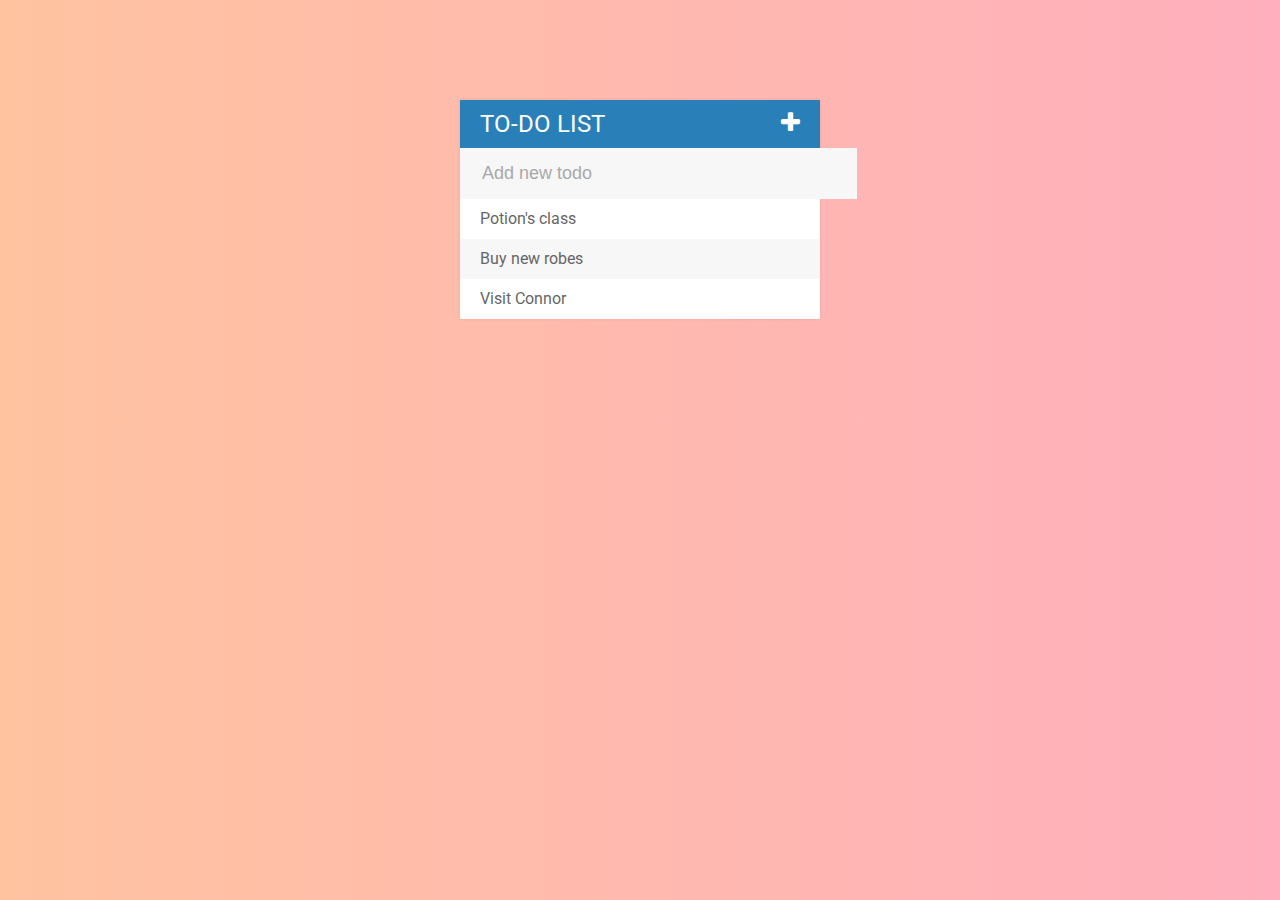
<file: todo_list/index.html>
<!DOCTYPE html>
<html lang="en">
  <head>
    <title>To-Do List</title>
    <!-- Required meta tags -->
    <meta charset="utf-8" />
    <meta
      name="viewport"
      content="width=device-width, initial-scale=1, shrink-to-fit=no"
    />
    <!-- Bootstrap CSS -->
    <link
      rel="stylesheet"
      href="https://stackpath.bootstrapcdn.com/bootstrap/4.1.3/css/bootstrap.min.css"
      integrity="sha384-MCw98/SFnGE8fJT3GXwEOngsV7Zt27NXFoaoApmYm81iuXoPkFOJwJ8ERdknLPMO"
      crossorigin="anonymous"
    />
    <!-- Custom CSS -->
    <link rel="stylesheet" type="text/css" href="assets/css/todo.css" />
    <!-- FontAwesome -->
    <link rel="stylesheet" href="https://stackpath.bootstrapcdn.com/font-awesome/4.7.0/css/font-awesome.min.css">
    <!-- Google Font -->
    <link href="https://fonts.googleapis.com/css?family=Roboto:400,500,700" rel="stylesheet">
  </head>
  <body>
<div id="container">
    <h1>To-Do List <i class="fa fa-plus" aria-hidden="true"></i></h1>
    <input type="text" placeholder="Add new todo">
    <ul>
        <li><span><i class="fa fa-trash" aria-hidden="true"></i> </span>Potion's class</li>
        <li><span><i class="fa fa-trash" aria-hidden="true"></i> </span>Buy new robes</li>
        <li><span><i class="fa fa-trash" aria-hidden="true"></i> </span>Visit Connor</li>
    </ul>
</div>

    <!-- Optional JavaScript -->
    <!-- jQuery first (NOT slim version), then Popper.js, then Bootstrap JS -->
    <script
      src="https://code.jquery.com/jquery-3.3.1.min.js"
      integrity="sha256-FgpCb/KJQlLNfOu91ta32o/NMZxltwRo8QtmkMRdAu8="
      crossorigin="anonymous"
    ></script>
    <script
      src="https://cdnjs.cloudflare.com/ajax/libs/popper.js/1.14.3/umd/popper.min.js"
      integrity="sha384-ZMP7rVo3mIykV+2+9J3UJ46jBk0WLaUAdn689aCwoqbBJiSnjAK/l8WvCWPIPm49"
      crossorigin="anonymous"
    ></script>
    <script
      src="https://stackpath.bootstrapcdn.com/bootstrap/4.1.3/js/bootstrap.min.js"
      integrity="sha384-ChfqqxuZUCnJSK3+MXmPNIyE6ZbWh2IMqE241rYiqJxyMiZ6OW/JmZQ5stwEULTy"
      crossorigin="anonymous"
    ></script>
    <script src="assets/js/todo.js"></script>
  </body>
</html>
</file>
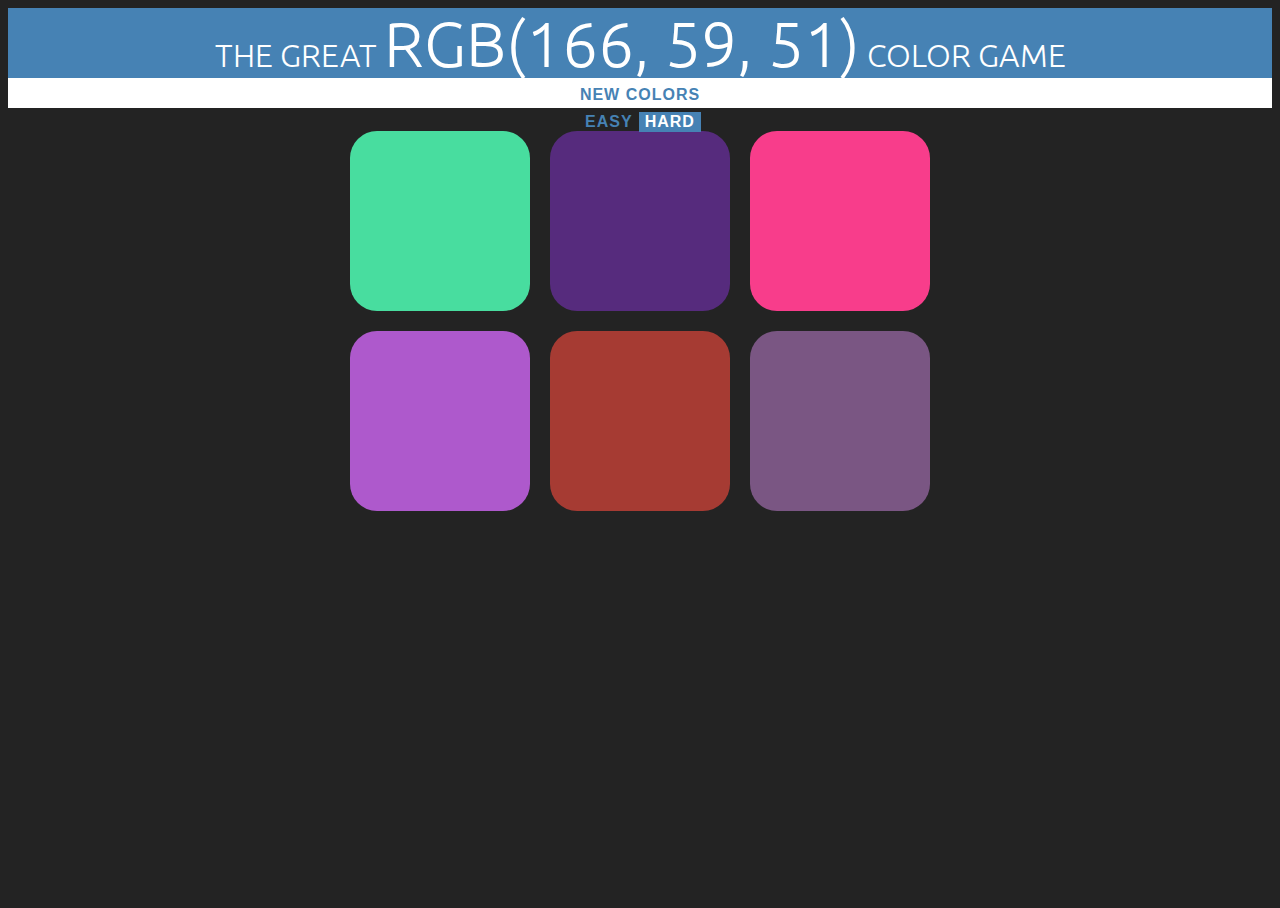
<file: color_game/color_game.html>
<!DOCTYPE html>
<html lang="en">
  <head>
    <title>Color Game</title>
    <!-- Required meta tags -->
    <meta charset="utf-8" />
    <meta
      name="viewport"
      content="width=device-width, initial-scale=1, shrink-to-fit=no"
    />

    <!-- Bootstrap CSS -->
    <link
      rel="stylesheet"
      href="https://stackpath.bootstrapcdn.com/bootstrap/4.1.3/css/bootstrap.min.css"
      integrity="sha384-MCw98/SFnGE8fJT3GXwEOngsV7Zt27NXFoaoApmYm81iuXoPkFOJwJ8ERdknLPMO"
      crossorigin="anonymous"
    />

    <!-- Custom style sheet -->
    <link rel="stylesheet" href="color_game.css" />
    <link
      href="https://fonts.googleapis.com/css?family=Ubuntu:300,400,700"
      rel="stylesheet"
    />
  </head>
  <body>
    <h1 class="py-3">
      The Great <span class="d-block" id="picked_disp">RGB(0, 0, 0)</span> Color
      Game
    </h1>

    <div id="stripe">
      <div id="stripe_content" class="d-flex justify-content-between">
        <button id="reset"></button><span id="message"></span>
        <div>
          <button class="mode">easy</button
          ><button class="selected mode">hard</button>
        </div>
      </div>
    </div>

    <div id="container">
      <div class="square_deco"></div>
      <div class="square"></div>
      <div class="square"></div>
      <div class="square"></div>
      <div class="square_deco"></div>
      <div class="square_deco"></div>
      <div class="square"></div>
      <div class="square"></div>
      <div class="square"></div>
      <div class="square_deco"></div>
      <div class="square_deco"></div>
      <div class="square_deco"></div>
      <div class="square_deco"></div>
      <div class="square_deco"></div>
      <div class="square_deco"></div>
    </div>

    <!-- Optional JavaScript -->
    <!-- jQuery first, then Popper.js, then Bootstrap JS -->
    <script
      src="https://code.jquery.com/jquery-3.3.1.slim.min.js"
      integrity="sha384-q8i/X+965DzO0rT7abK41JStQIAqVgRVzpbzo5smXKp4YfRvH+8abtTE1Pi6jizo"
      crossorigin="anonymous"
    ></script>
    <script
      src="https://cdnjs.cloudflare.com/ajax/libs/popper.js/1.14.3/umd/popper.min.js"
      integrity="sha384-ZMP7rVo3mIykV+2+9J3UJ46jBk0WLaUAdn689aCwoqbBJiSnjAK/l8WvCWPIPm49"
      crossorigin="anonymous"
    ></script>
    <script
      src="https://stackpath.bootstrapcdn.com/bootstrap/4.1.3/js/bootstrap.min.js"
      integrity="sha384-ChfqqxuZUCnJSK3+MXmPNIyE6ZbWh2IMqE241rYiqJxyMiZ6OW/JmZQ5stwEULTy"
      crossorigin="anonymous"
    ></script>

    <!-- Custom JS script -->
    <script src="color_game.js"></script>
  </body>
</html>
</file>
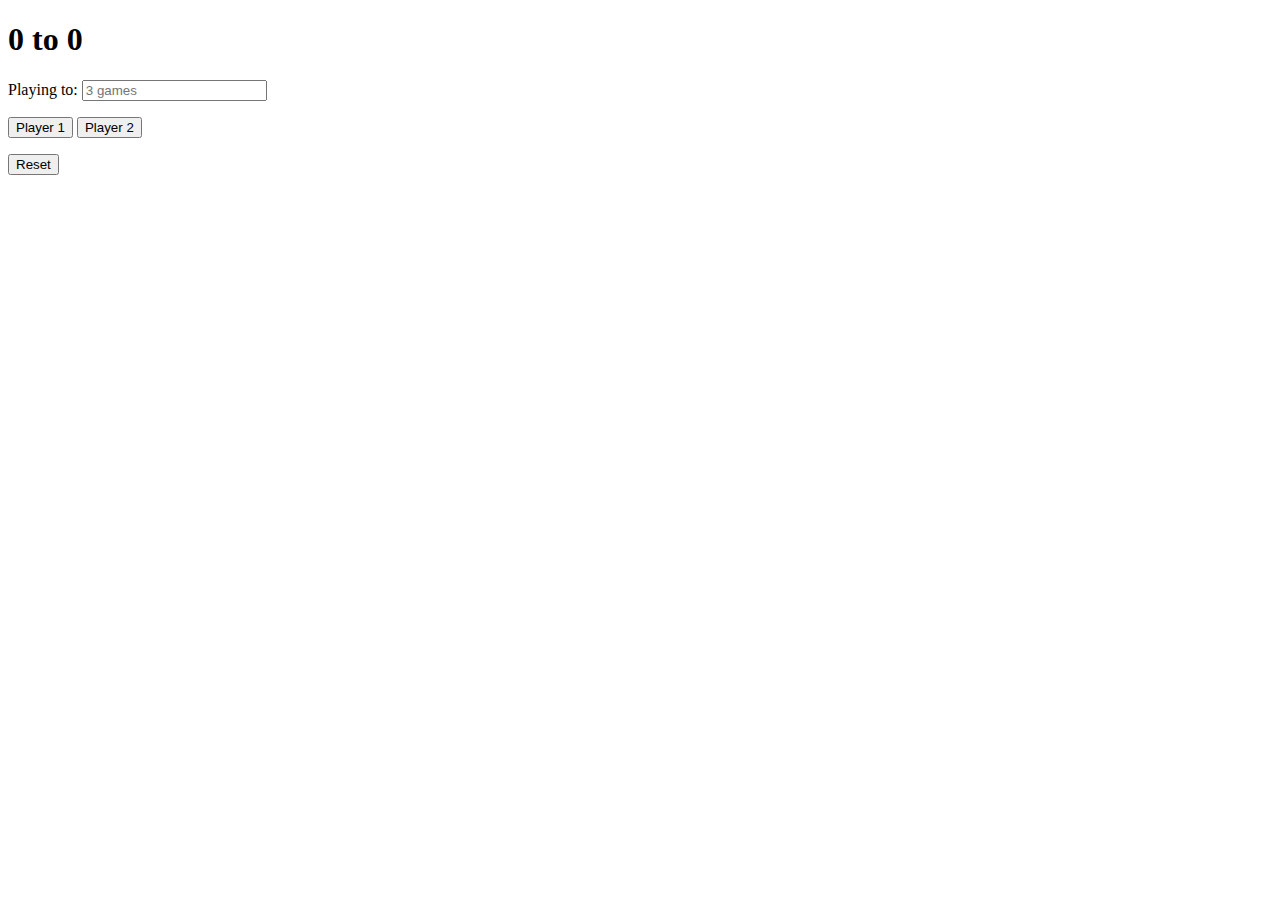
<file: score_keeper/score_keeper.html>
<!DOCTYPE html>
<html lang="en">
  <head>
    <title>Score Keeper</title>
    <!-- Required meta tags -->
    <meta charset="utf-8" />
    <meta
      name="viewport"
      content="width=device-width, initial-scale=1, shrink-to-fit=no"
    />

    <!-- Bootstrap CSS -->
    <link
      rel="stylesheet"
      href="https://stackpath.bootstrapcdn.com/bootstrap/4.1.3/css/bootstrap.min.css"
      integrity="sha384-MCw98/SFnGE8fJT3GXwEOngsV7Zt27NXFoaoApmYm81iuXoPkFOJwJ8ERdknLPMO"
      crossorigin="anonymous"
    />

    <!-- Custom CSS -->
    <link rel="stylesheet" href="store_keeper.css" />
  </head>
  <body>
    <div class="container">
      <div class="jumbotron text-center">
        <h1 class="display-1 mb-5">
          <span id="p1_disp">0</span> to <span id="p2_disp">0</span>
        </h1>
        <p>Playing to: <input type="number" placeholder="3 games" /></p>
        <p>
          <button class="btn btn-outline-primary" id="p1_button">
            Player 1
          </button>
          <button class="btn btn-outline-primary" id="p2_button">
            Player 2
          </button>
        </p>
        <button class="btn btn-secondary" id="reset">Reset</button>
      </div>
    </div>

    <!-- Optional JavaScript -->
    <!-- jQuery first, then Popper.js, then Bootstrap JS -->
    <script
      src="https://code.jquery.com/jquery-3.3.1.slim.min.js"
      integrity="sha384-q8i/X+965DzO0rT7abK41JStQIAqVgRVzpbzo5smXKp4YfRvH+8abtTE1Pi6jizo"
      crossorigin="anonymous"
    ></script>
    <script
      src="https://cdnjs.cloudflare.com/ajax/libs/popper.js/1.14.3/umd/popper.min.js"
      integrity="sha384-ZMP7rVo3mIykV+2+9J3UJ46jBk0WLaUAdn689aCwoqbBJiSnjAK/l8WvCWPIPm49"
      crossorigin="anonymous"
    ></script>
    <script
      src="https://stackpath.bootstrapcdn.com/bootstrap/4.1.3/js/bootstrap.min.js"
      integrity="sha384-ChfqqxuZUCnJSK3+MXmPNIyE6ZbWh2IMqE241rYiqJxyMiZ6OW/JmZQ5stwEULTy"
      crossorigin="anonymous"
    ></script>
    <script src="score_keeper.js"></script>
  </body>
</html>
</file>
<file: todo_list/assets/css/todo.css>
body {
    background: #FFAFBD;
    /* fallback for old browsers */
    background: -webkit-linear-gradient(to right, #ffc3a0, #FFAFBD);
    /* Chrome 10-25, Safari 5.1-6 */
    background: linear-gradient(to right, #ffc3a0, #FFAFBD);
    /* W3C, IE 10+/ Edge, Firefox 16+, Chrome 26+, Opera 12+, Safari 7+ */
}

#container {
    box-shadow: 0 0 3px rgba(0, 0, 0, 0.1);
    width: 360px;
    margin: 100px auto;
    background: #f7f7f7;
    font-family: 'Roboto', sans-serif;
}

h1 {
    background: #2980b9;
    color: white;
    margin: 0;
    padding: 10px 20px;
    text-transform: uppercase;
    font-size: 24px;
    font-weight: 400;
}

/* float plus icon to the right of the h1 */

.fa-plus {
  float: right;
}

input {
    width: 100%;
    font-size: 18px;
    background: #f7f7f7;
    padding: 13px 13px 13px 20px;
    color: #2980b9;
    box-shadow: none;
    border: 2px rgba(0,0,0,0) solid;
}

/* input placeholder to slghtly tranbsparent */
::placeholder {
    /* Chrome, Firefox, Opera, Safari 10.1+ */
    opacity: 0.6;
    /* Firefox */
}

input:focus {
    background: white;
    border: 2px solid #2980b9;
}

ul {
    list-style: none;
    margin: 0;
    padding: 0;
}

span {
    background: #e74c3c;
    height: 40px;
    margin-right: 20px;
    text-align: center;
    color: white;
    width: 0px;
    display: inline-block;
    transition: 0.2s ease-in-out;
    opacity: 0;
}

li:hover span {
    width: 40px;
    opacity: 1;
}

li {
    background: white;
    height: 40px;
    line-height: 40px;
    color: #666;
}

/* style every other li  */

li:nth-child(2n) {
    background: #f7f7f7;
}

/* grays out completed todo list item */

.todo_done {
    color: gray;
    text-decoration: line-through;
}
</file>
<file: color_game/color_game.css>
html {
  height: 100%;
}

body {
  background: #232323;
  font-family: "Ubuntu", sans-serif;
  text-transform: uppercase;
  min-height: 100%;
}

h1 {
  margin: auto;
  text-align: center;
  font-weight: 300;
  line-height: 1.1;
}

span {
  color: black;
}

button {
  text-transform: uppercase;
  border: none;
  background: none;
  height: 100%;
  font-weight: 700;
  color: steelblue;
  letter-spacing: 1px;
  font-size: inherit;
  transition: all 0.25s;
}

button:hover {
  background: steelblue;
  color: white;
}

button:focus {
  outline: 0;
}

.selected {
  background: steelblue;
  color: white;
}

#container {
  margin: 1% auto;
  max-width: 1000px;
}

#stripe {
  background: white;
  height: 30px;
  text-align: center;
}

#stripe_content {
  margin: 0 auto;
  width: 90%;
  max-width: 600px;
  height: 100%;
}

#message {
  /* line height equal to stripe height to vertically center message */
  line-height: 30px;
}

#picked_disp {
  text-transform: uppercase;
  color: inherit;
  font-size: 4rem;
}

.square {
  width: 18%;
  padding-bottom: 18%;
  float: left;
  margin: 1%;
  transition: background 0.3s;
  -webkit-transition: background 0.3s;
  -moz-transition: background 0.3s;
  border-radius: 15%;
}
.square_deco {
  width: 18%;
  padding-bottom: 18%;
  float: left;
  margin: 1%;
  transition: background 0.6s;
  -webkit-transition: background 0.6s;
  -moz-transition: background 0.6s;
  border-radius: 15%;
}
</file>
<file: score_keeper/store_keeper.css>
/* winning score turns green */
.player_win {
  color: green;
}
</file>
